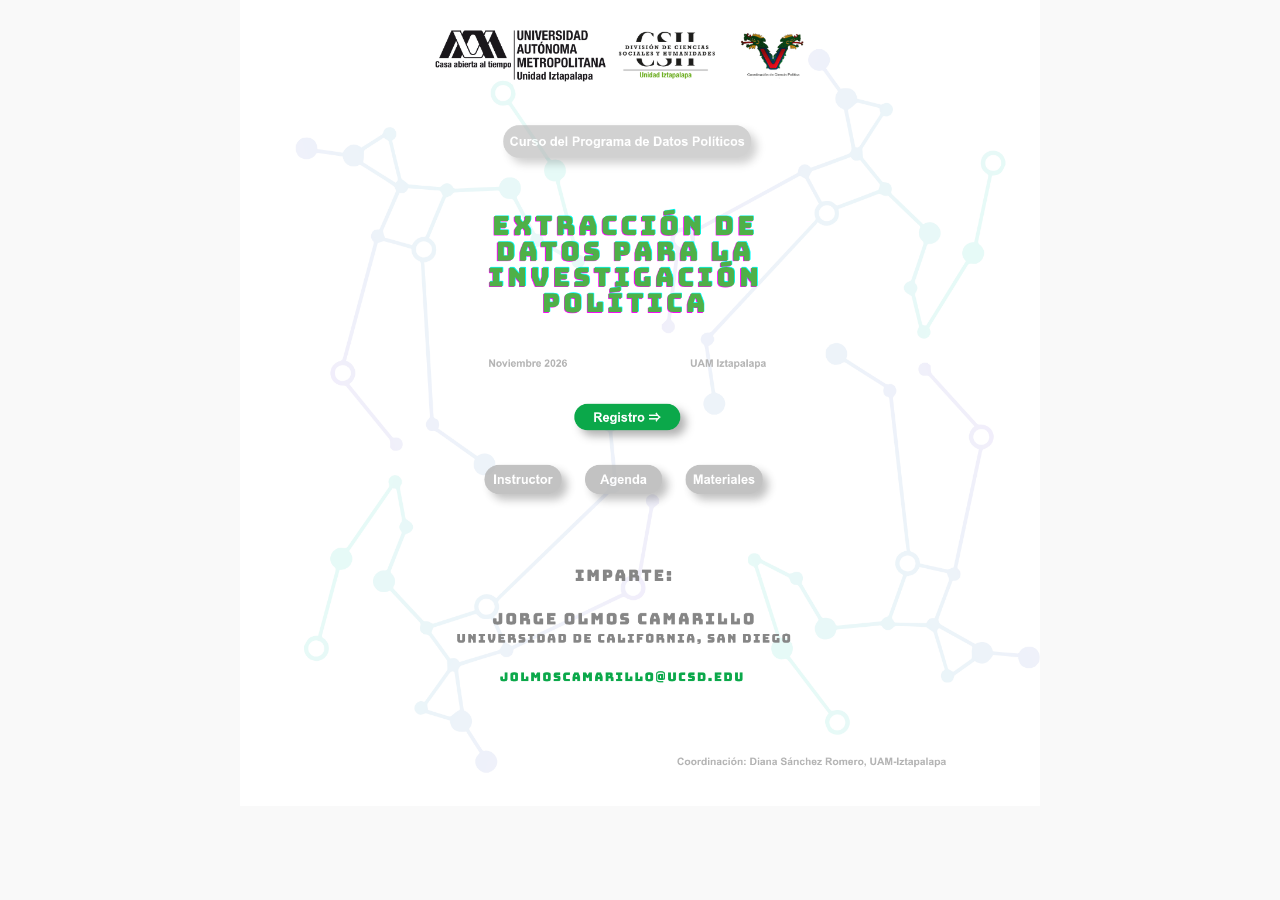
<file: index.html>
<!DOCTYPE html>
<html lang="es">
<head>
  <meta charset="UTF-8">
  <meta name="viewport" content="width=device-width, initial-scale=1.0">
  <title>Extracción de Datos para la Investigación Política</title>
  <link rel="stylesheet" href="style.css">
</head>
<body>

  <section class="image-section">
    <div class="banner-container">
      <img src="assets/index.png" alt="Extracción de Datos para la Investigación Política" class="base-image">
      <a href="https://forms.cloud.microsoft/r/EaB3xASWWd" class="hotspot btn-registro" target="_blank" aria-label="Registro"></a>
      <a href="instructor.html" class="hotspot index-instructor" aria-label="Instructor"></a>
      <a href="agenda.html" class="hotspot index-agenda" aria-label="Agenda"></a>
      <a href="materiales.html" class="hotspot index-materiales" aria-label="Materiales"></a>
    </div>
  </section>

</body>
</html>
</file>
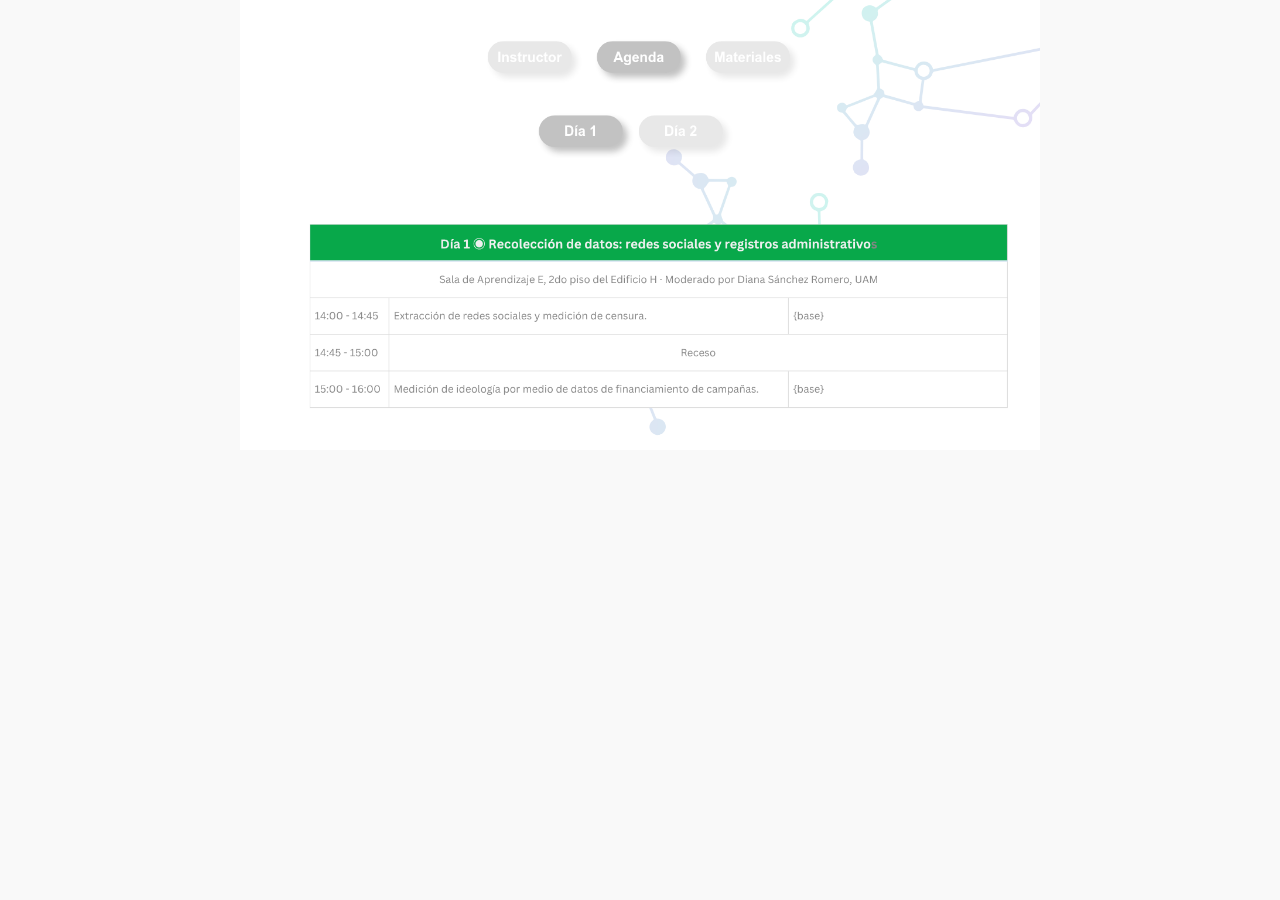
<file: agenda.html>
<!DOCTYPE html>
<html lang="es">
<head>
  <meta charset="UTF-8">
  <meta name="viewport" content="width=device-width, initial-scale=1.0">
  <title>Agenda Día 1 - Extracción de Datos</title>
  <link rel="stylesheet" href="style.css">
</head>
<body>

  <section class="image-section">
    <div class="banner-container">
      <img src="assets/agenda.png" alt="Agenda Día 1" class="base-image">
      <a href="index.html" class="hotspot page-instructor" aria-label="Inicio"></a>
      <a href="agenda.html" class="hotspot page-agenda" aria-label="Agenda"></a>
      <a href="materiales.html" class="hotspot page-materiales" aria-label="Materiales"></a>
      <a href="agenda.html" class="hotspot sub-dia1" aria-label="Día 1"></a>
      <a href="agenda2.html" class="hotspot sub-dia2" aria-label="Día 2"></a>
    </div>
  </section>

</body>
</html>
</file>
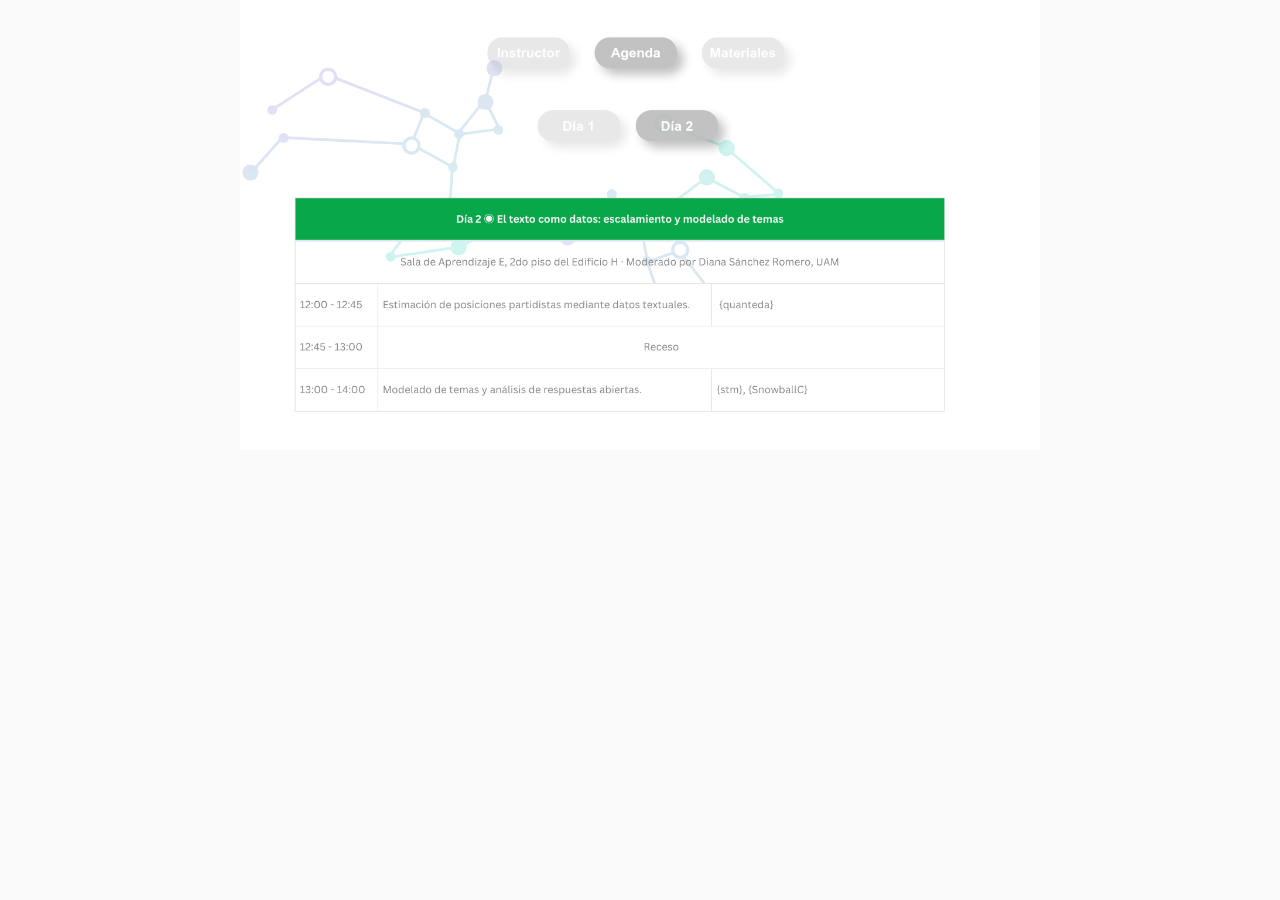
<file: agenda2.html>
<!DOCTYPE html>
<html lang="es">
<head>
  <meta charset="UTF-8">
  <meta name="viewport" content="width=device-width, initial-scale=1.0">
  <title>Agenda Día 2 - Extracción de Datos</title>
  <link rel="stylesheet" href="style.css">
</head>
<body>

  <section class="image-section">
    <div class="banner-container">
      <img src="assets/agenda2.png" alt="Agenda Día 2" class="base-image">
      <a href="index.html" class="hotspot page-instructor" aria-label="Inicio"></a>
      <a href="agenda.html" class="hotspot page-agenda" aria-label="Agenda"></a>
      <a href="materiales.html" class="hotspot page-materiales" aria-label="Materiales"></a>
      <a href="agenda.html" class="hotspot sub-dia1" aria-label="Día 1"></a>
      <a href="agenda2.html" class="hotspot sub-dia2" aria-label="Día 2"></a>
    </div>
  </section>

</body>
</html>
</file>
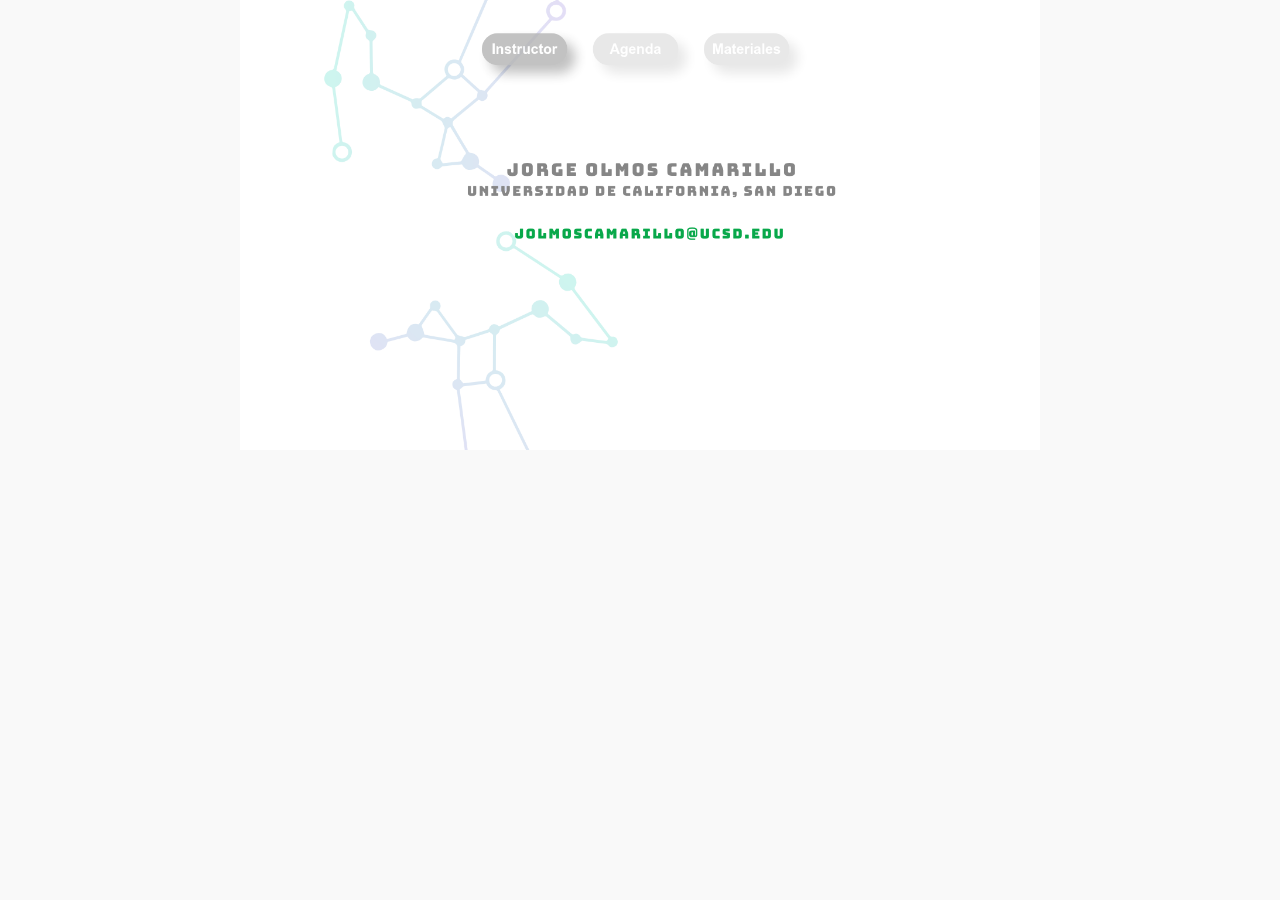
<file: instructor.html>
<!DOCTYPE html>
<html lang="es">
<head>
  <meta charset="UTF-8">
  <meta name="viewport" content="width=device-width, initial-scale=1.0">
  <title>Instructor - Extracción de Datos</title>
  <link rel="stylesheet" href="style.css">
</head>
<body>

  <section class="image-section">
    <div class="banner-container">
      <img src="assets/instructor.png" alt="Instructor del Curso" class="base-image">
      <a href="index.html" class="hotspot page-instructor"></a>
      <a href="agenda.html" class="hotspot page-agenda"></a>
      <a href="materiales.html" class="hotspot page-materiales"></a>
    </div>
  </section>

</body>
</html>
</file>
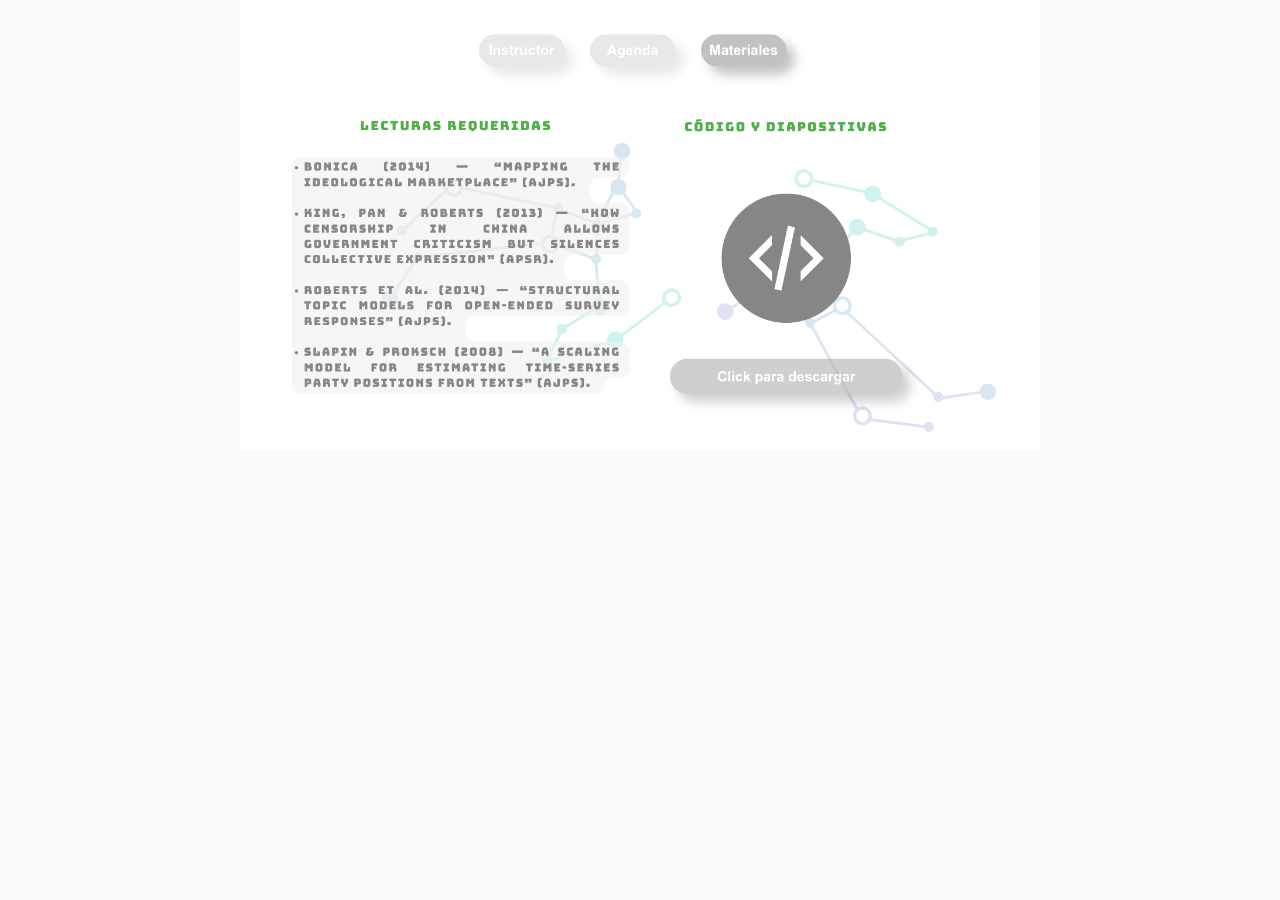
<file: materiales.html>
<!DOCTYPE html>
<html lang="es">
<head>
  <meta charset="UTF-8">
  <meta name="viewport" content="width=device-width, initial-scale=1.0">
  <title>Materiales y Repositorio - Extracción de Datos</title>
  <link rel="stylesheet" href="style.css">
</head>
<body>

  <section class="image-section">
    <div class="banner-container">
      <img src="assets/materiales.png" alt="Materiales y Repositorio" class="base-image">
      <a href="index.html" class="hotspot page-instructor" aria-label="Inicio"></a>
      <a href="agenda.html" class="hotspot page-agenda" aria-label="Agenda"></a>
      <a href="materiales.html" class="hotspot page-materiales" aria-label="Materiales"></a>
      <a href="https://github.com/sarodi/extract-data" class="hotspot btn-descargar" target="_blank" aria-label="Acceder al Repositorio"></a>
    </div>
  </section>

</body>
</html>
</file>
<file: style.css>
html {
  scroll-behavior: smooth;
  background-color: #f9f9f9;
  margin: 0;
  padding: 0;
  font-family: Arial, sans-serif;
}

body {
  margin: 0;
  padding: 0;
}
/* --- EFECTO DE DESLIZAMIENTO VERTICAL ENTRE PÁGINAS --- */

body {
  animation: slideInFromTop 0.4s cubic-bezier(0.16, 1, 0.3, 1) forwards;
  overflow-x: hidden; 
}

@keyframes slideInFromTop {
  from {
    opacity: 0;
    transform: translateY(30px); 
  }
  to {
    opacity: 1;
    transform: translateY(0);
  }
}

.image-section {
  width: 100%;
  display: flex;
  justify-content: center;
  margin-bottom: 20px;
}

.banner-container {
  position: relative;
  width: 100%;
  max-width: 800px;
}

.base-image {
  width: 100%;
  height: auto;
  display: block;
}

.hotspot {
  position: absolute;
  cursor: pointer;
  background-color: rgba(0, 0, 0, 0); 
  border-radius: 20px;
  transition: background-color 0.2s ease;
}

.hotspot:hover {
  background-color: rgba(255, 255, 255, 0.2);
}

.index-instructor {
  top: 58.5%;
  left: 30.5%;
  width: 11.5%;
  height: 4.5%;
}

.index-agenda {
  top: 58.5%;
  left: 44%;
  width: 10%;
  height: 4.5%;
}

.index-materiales {
  top: 58.5%;
  left: 56.5%;
  width: 12.5%;
  height: 4.5%;
}

.btn-registro {
  top: 50.5%;
  left: 41.5%;
  width: 17%;
  height: 5%;
}


.page-instructor {
  top: 7.5%;
  left: 29.5%;
  width: 12.5%;
  height: 7.5%;
}

.page-agenda {
  top: 7.5%;
  left: 43.5%;
  width: 11%;
  height: 7.5%;
}

.page-materiales {
  top: 7.5%;
  left: 57%;
  width: 13.5%;
  height: 7.5%;
}

.sub-dia1 {
  top: 27%;
  left: 37%;
  width: 11%;
  height: 4%;
}

.sub-dia2 {
  top: 27%;
  left: 49%;
  width: 11%;
  height: 4%;
}

.btn-descargar {
  top: 80%;
  left: 54%;
  width: 32%;
  height: 8%;
}
</file>
